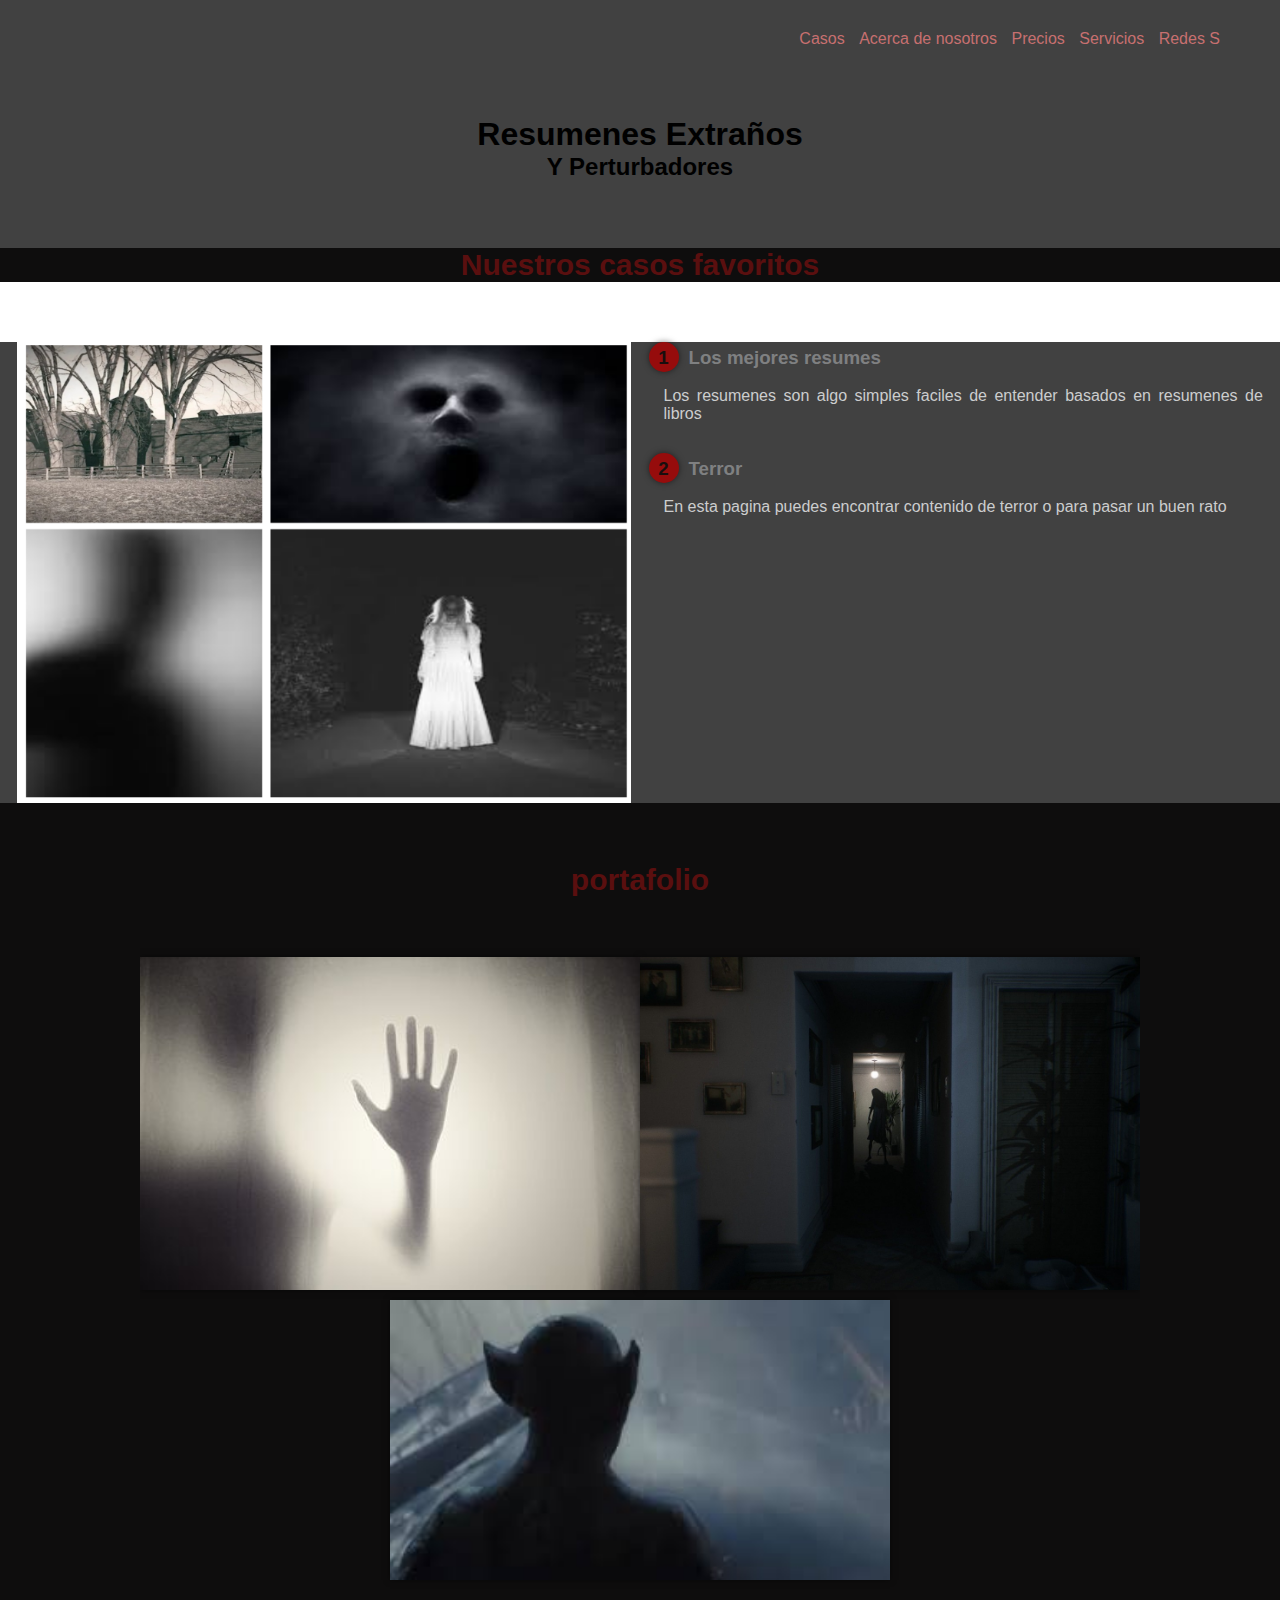
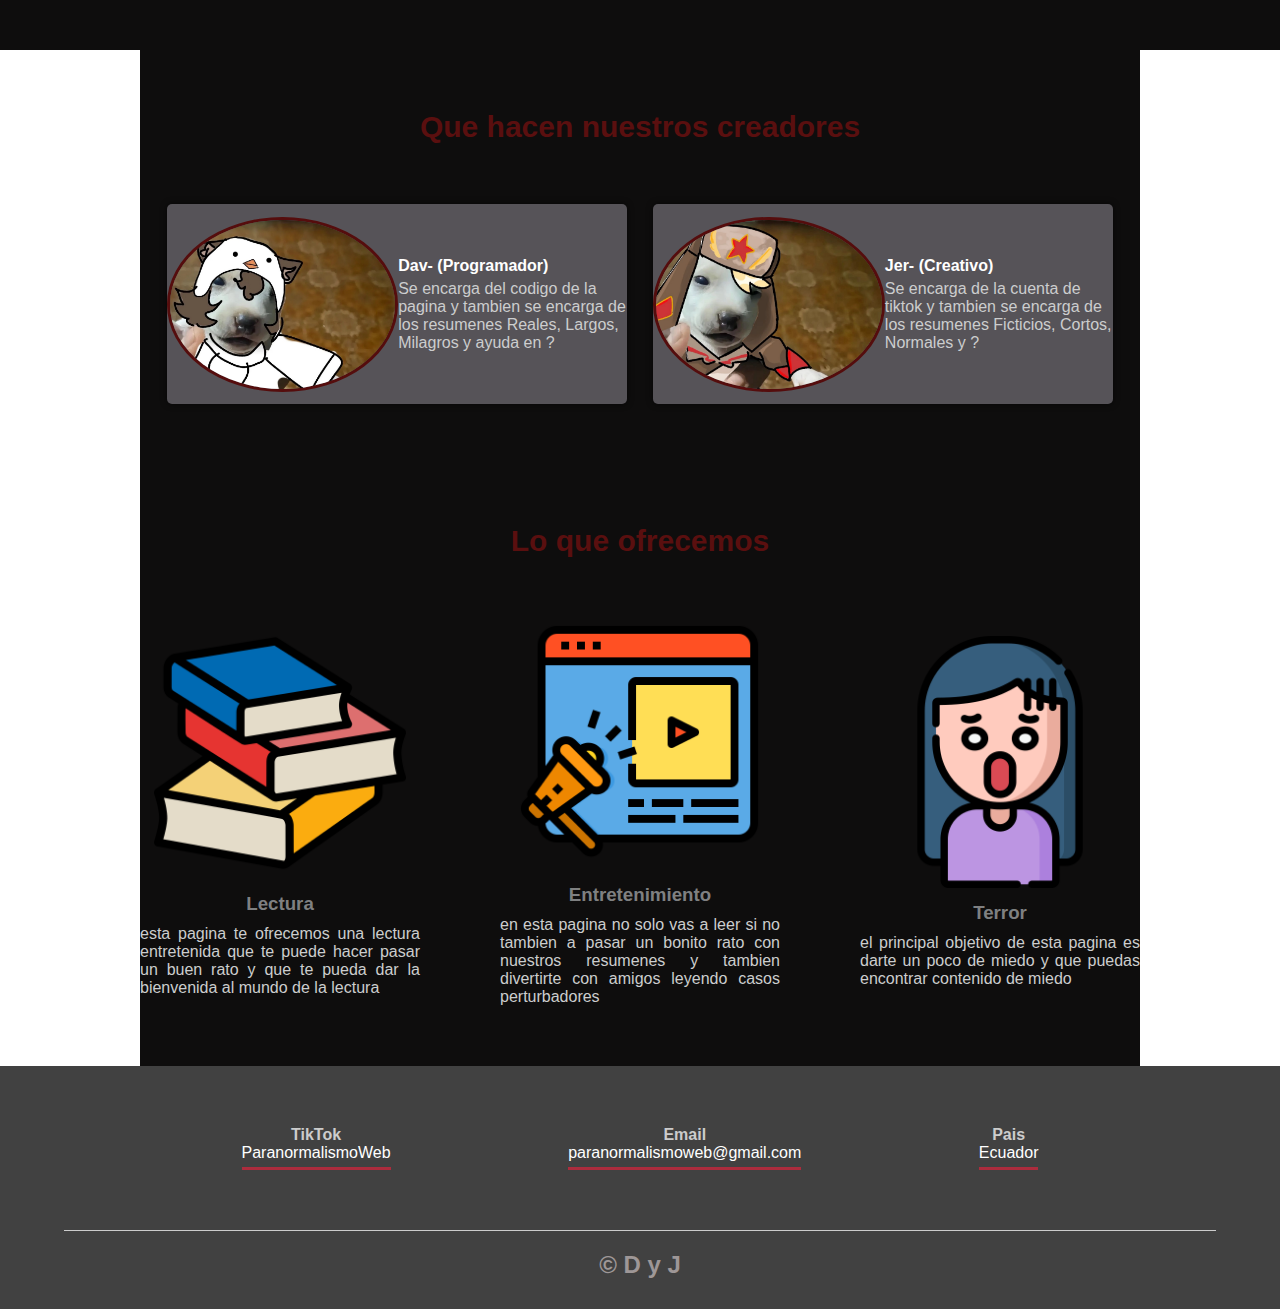
<file: index.html>
<!DOCTYPE html>
<html lang="es">
<head>
    <meta charset="UTF-8">
    <meta name="viewport" content="width=device-width, initial-scale=1.0">
    <title>Paranormalismo Web - Inicio </title>
    <link rel="shortcut icon" href="imgs/Icono.jpg" type="image/x-icon">
    <link rel="stylesheet" href="css/estilos.css">
    <link href="https: //fonts.googleapis.com/css2? family= ADLaM+Display & family= Amatic+SC & family= Josefin+Sans & family= Merriweather & family= Open+Sans:wght@600 & family= Roboto+Slab & display= intercambiar" rel="hoja de estilo">
<style>
    p{color:rgb(204, 205, 206)} h3{color:rgb(127, 128, 129)}
</style>



</head>
<body>
    <header>
        <nav>
            <a href="CasosHTML.html">Casos</a>
            <a href="#">Acerca de nosotros</a>
            <a href="#">Precios</a>
            <a href="#">Servicios</a>
            <a href="#">Redes S</a>
        </nav>
    <seccion class="textos-header">
    <h1>Resumenes Extraños</h1>
    <h2>Y Perturbadores</h2>
</seccion>
</header>
<main>
    <seccion class="contenedor sobre nosotros">
     <h2 class="titulo">Nuestros casos favoritos</h2>
     <div class="contenedor-sobre-nosotros">
        <img src="imgs/Init.png" alt="" class="imagen-about-us">
        <div class="contenido-textos">
        <h3><span>1</span>Los mejores resumes</h3>
     <p>Los resumenes son algo simples faciles de entender basados en resumenes de libros</p>
     <h3><span>2</span>Terror</h3>
     <p>En esta pagina puedes encontrar contenido de terror  o para pasar un buen rato</p>
        </div>
     </div>
    </seccion>
     <section class="portafolio">
    <div class="contenedor">
        <h2 class="titulo">portafolio</h2>
        <div class="galeria-port">
            <div class="imagen-port">
                <img src="imgs/centro.jpg" alt="">
                <div class="hover-galeria">
                    <img src="imgs/clicker.png" alt="">
                    <p>Nuestros casos</p>
                </div>
            </div>
            <div class="imagen-port">
                <img src="imgs/centro 2.jpeg" alt="">
                <div class="hover-galeria">
                    <img src="imgs/clicker.png" alt="">
                    <p>Nuestros casos</p>
                </div>
            </div>
            <div class="imagen-port">
                <img src="imgs/centro 1.jpg" alt="">
                <div class="hover-galeria">
                    <img src="imgs/clicker.png" alt="">
                    <p>Nuestros casos</p>
                </div>
            </div>
        </div>
    </div>
    </section>
    <section class="creadores contenedor">
        <h2 class="titulo">Que hacen nuestros creadores</h2>
        <div class="cards">
            <div class="card">
                <img src="imgs/Cap.png" alt="">
                <div class="contenido-texto-card">
                  <h4>Dav- (Programador)</h4>  
                    <p>Se encarga del codigo de la pagina y tambien se encarga de los resumenes Reales, Largos, Milagros y ayuda en ?</p>
                </div>
            </div>
            <div class="card">
                <img src="imgs/Just.png" alt="">
                <div class="contenido-texto-card">
                  <h4>Jer- (Creativo)</h4>  
                    <p>Se encarga de la cuenta de tiktok y tambien se encarga de los resumenes Ficticios, Cortos, Normales y ?</p>
                </div>
            </div>
        </div>
    </section>
    <seccion class="sobre nuestros servicios">
        <div class="contenedor">
            <h2 class="titulo">Lo que ofrecemos</h2>
            <div class="servicio-cont">
                <div class="servicio-ind">
                    <img src="imgs/libro.png" alt="">
                    <h3>Lectura</h3>
                    <p>esta pagina te ofrecemos una lectura entretenida que te puede hacer pasar un buen rato y que te pueda dar la bienvenida al mundo de la lectura</p>
                </div>
                <div class="servicio-ind">
                    <img src="imgs/EntretenimientoTv.png" alt="">
                    <h3>Entretenimiento</h3>
                    <p>en esta pagina no solo vas a leer si no tambien a pasar un bonito rato con nuestros resumenes y tambien divertirte con amigos leyendo casos perturbadores</p>
                </div>
                <div class="servicio-ind">
                    <img src="imgs/mide.png" alt="">
                    <h3>Terror</h3>
                    <p>el principal objetivo de esta pagina es darte un poco de miedo y que puedas encontrar contenido de miedo</p>
                </div>
            </div>
        </div>
    </seccion>
    
    </main>
    <footer>
        <div class="contenedor-footer">
            <div class="content-foo">
                <h4>TikTok</h4>
                <p>ParanormalismoWeb</p>
            </div>
            <div class="content-foo">
                <h4>Email</h4>
                <p>paranormalismoweb@gmail.com</p>
            </div>
            <div class="content-foo">
                <h4>Pais</h4>
                <p>Ecuador</p>
            </div>
        </div>
        <h2 class="titulo-final">&copy; D y J </h2>
    </footer>
</body>
</html>
</file>
<file: css/estilos.css>
*{
    margin:0;
    padding: 0;
    box-sizing: border-box;
}

body{
    font-family: 'Josefin Sans', sans-serif;
}

.contenedor{
    padding: 60px 0;
    width: 90%;
    max-width: 1000px;
    margin: auto;
    overflow: hidden;
}

.titulo{
    color: #5a0f0f;
    font-size: 30px;
    text-align: center;
    margin-bottom: 60px;
}

.main{
    background-color: #0e0d0d;
}


/*Header*/

nav{
    background-color: #414141;
}



nav{
    text-align: right;
    padding: 30px 50px 0 0;
}

nav > a{
    color: #c77070;
    font-weight:300;
    text-decoration: none;
    margin-right: 10px;
}

nav > a:hover{
    text-decoration: underline;
}

.textos-header{
    background-color: #414141;
}


header .textos-header{
    display:flex;
    height: 200px;
    width: 100%;
    align-items: center;
    justify-content: center;
    flex-direction: column;
}
/* About us */

.titulo{
    background-color: #0e0d0d;
}

main .sobre-nosotros{
padding: 30px 0 60px 0;
}
.contenedor-sobre-nosotros{
    display:flex;
    justify-content: space-evenly;

}

.imagen-about-us{
    width: 48%;
}

.contenedor-sobre-nosotros .contenido-textos{
    width: 48%;
}

.contenido-textos h3{
    margin-bottom: 15px;
}

.contenido-textos h3 span{
    background: #960c0c;
    color: #180e0e;
    border-radius: 50%;
    display: inline-block;
    text-align: center;
    width: 30px;
    height: 30px;
    padding: 2px;
    box-shadow: 0 0 6px 0 rgba(0, 0, 0, .5);
    padding: 5px;
    margin-right: 10px;
}

.contenedor-sobre-nosotros{
    background-color: #414141;
}



.contenido-textos p{
    padding: 0px 0px 30px 15px;
    font-weight: 300;
    text-align: justify;
}

/* Galeria */

.portafolio{
    background: #0e0d0d;
}

.galeria-port{
    display: flex;
    justify-content: space-evenly;
    flex-wrap: wrap;
}

.imagen-port{
    width: 50%;
    margin-bottom: 10px;
    height: 122;
    overflow: hidden;
    position: relative;
    cursor: pointer;
    box-shadow:  0 0 6px 0 rgba(0, 0, 0, .5);
}

.imagen-port > img{
    width: 100%;
    height: 100%;
    object-fit: cover;
    display: block;
}

.hover-galeria{
    position: absolute;
    width: 100%;
    height: 100%;
    top: 0;
    transform: scale(0);
    background: hsla(357, 91%, 27%, 0.7);
    transition: transform .5s;
    display: flex;
    justify-content: center;
    align-items: center;
    flex-direction: column;
}

.hover-galeria img{
    width: 50px;
}

.hover-galeria p{
    color: #1b1a1a;
}

.imagen-port:hover .hover-galeria{
    transform: scale(1);
}

/* Creadores */

.creadores.contenedor{
    background-color: #0e0d0d;
}


.cards{
    display: flex;
    justify-content: space-evenly;
}

.cards .card{
    background: #565358;
    display: flex;
    width: 46%;
    height: 200px;
    align-items: center;
    justify-content: space-evenly;
    border-radius: 5px;
    box-shadow:  0 0 6px 0 rgba(0, 0, 0, 0.6);
}

.cards .card img{
    width: 100%;
    height: 175px;
    object-fit: cover;
    border: 3px solid #550d0d;
    border-radius: 50%;
    display: block;
}

.cards .card > .contenido-texto-card{
    width: 100%;
    color: #fff;
}

.cards .card > .contenido-texto-card p{
    font-weight: 300;
    padding-top: 5px;
}

/* Our team */

.contenedor{
    background-color: #0e0d0d;
}


.about-services{
    background: #000;
    padding-bottom: 30px;
}


.servicio-cont{
    display: flex;
    justify-content: space-between;
    align-items: center;
}

.servicio-ind{
    width: 28%;
    text-align: center;
}

.servicio-ind img{
    width: 90%;
}

.servicio-ind h3{
    margin: 10px 0;
}

.sobre.nuestros.servicios{
    background-color: #414141;
}


.servicio-ind p{
    font-weight: 300;
    text-align: justify;
}

/* footer */

footer{
    background: #414141;
    padding: 60px 0 30px 0;
    margin: auto;
    overflow: hidden;
}

.contenedor-footer{
    display: flex;
    width: 90%;
    justify-content: space-evenly;
    margin: auto;
    padding-bottom: 50px;
    border-bottom: 1px solid #ccc;
}

.content-foo{
    text-align: center;
}

.content-foo p{
    color: #fff;
    border-bottom: 3px solid #ac2c3d;
    padding-bottom: 5px;
    margin-bottom: 10px;
}

.content-foo h4{
    color: #ccc;
}

.titulo-final{
    text-align: center;
    font-size: 24px;
    margin: 20px 0 0 0;
    color: #9e9797;
}

@media screen and (max-width: 900px){
    .contenedor-sobre-nosotros{
        flex-direction: column;
        justify-content: center;
        align-items: center;
    }

    .sobre-nosotros .contenido-textos{
        width: 90%;
    }

.imagen-about-us{
    width: 90%;
}

/* Galeria */
.imagen-port{
    width: 44%;
}

/* Creadores */
.cards{
    justify-content: center;
    flex-direction: column;
    align-items: center;
}

.cards .card{
    width: 90%;
}

.cards .card:first-child{
    margin-bottom: 30px;
}

/* Servicios */

.servicio-cont{
justify-content: center;
flex-direction: column;
}

.servicio-ind{
    width: 100%;
    text-align: center;
}

.servicio-ind:nth-child(1), .servicio-ind:nth-child(2){
margin-bottom: 60px;
}

.servicio-ind{
    width: 90%;
}

}

@media screen and (max-width:500px){
    nav{
        text-align: center;
        padding: 30px 0 0 0;
    }

    nav > a{
        margin-right: 5px;
    }

    .textos-header h1{
        font-size: 35;
    }

    .textos-header h2{
        font-size: 20px;
    }

     /* ABOUT US */

     .imagen-about-us{
        margin-bottom: 60px;
        width: 99%;
     }

     .sobre-nosotros .contenido-textos{
        width: 95%;
     }

     /* Galeria */

     .imagen-port{
        width: 95%;
     }

     /* Creadores */

     .cards .card{
        height: 450px;
        display: flex;
        flex-direction: column;
        align-items: center;
     }

     .card .cards img{
        width: 90px;
        height: 90px;
     }

     /* Footer */

     .contenedor-footer{
        flex-direction: column;
        border: none;
     }

     .content-foo{
        margin-bottom: 20px;
        text-align: center;
     }

     .content-foo h4{
        border-bottom: none;
     }

     .content-foo p{
        color: #ccc;
        border-bottom: 1px solid #f2f2f2;
     }

     .titulo-final{
        font-size: 20px;
     }
}
</file>
